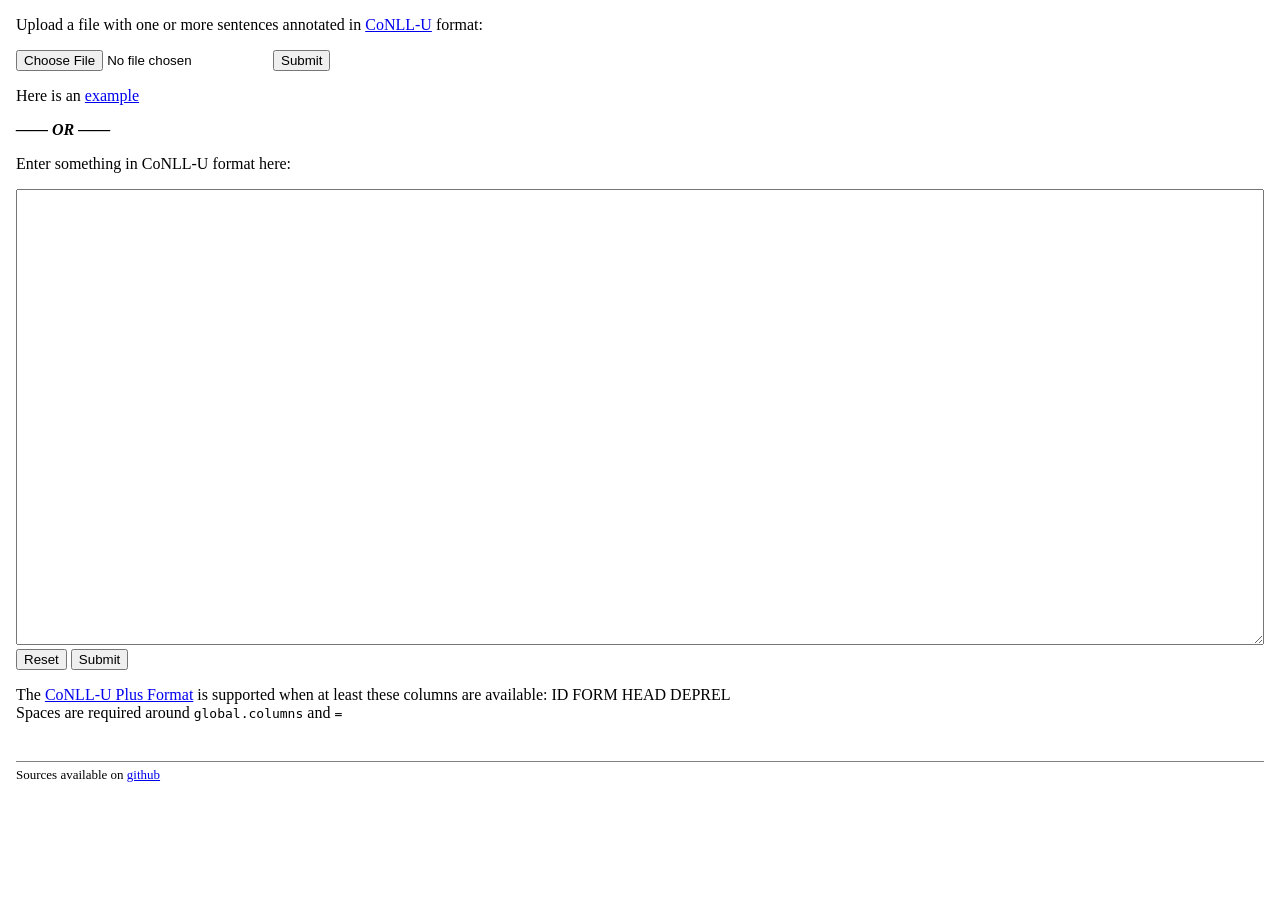
<file: index.html>
<!DOCTYPE html>
<html>
  <head>
    <title>CoNLL-U viewer</title>
    <meta charset="utf-8">
    <meta name="viewport" content="width=device-width, initial-scale=1">
    <link rel="icon" href="../favicon.ico" type="image/ico">
    <base target="_blank">
    <style type="text/css">
      <!--
        * {
          box-sizing: border-box;
          -webkit-box-sizing: border-box;
          -moz-box-sizing: border-box;
        }
        body {
          border: 0px;
          margin: 0px;
          padding: 0px;
        }
        #container {
          margin: 1em;
	}
	#footer {
          margin-top: 3em;
	  border-top: 1px solid grey;
	  padding-top: .4em;
          font-size: small;
        }
      -->
    </style>
  </head>
  <body>
    <div id="container">
      Upload a file with one or more sentences annotated in <a href="http://universaldependencies.org/format.html">CoNLL-U</a> format:<p>
      <form action="bin/form" method="post" enctype="multipart/form-data" accept-charset="utf-8">
	<input type="file" name="conllu">
	  <input type="submit">
      </form>
      <p>
	Here is an <a href="example.conllu">example</a>
	<p>
	<b><em>&mdash;&mdash; OR &mdash;&mdash;</em></b>
	<p>
	  Enter something in CoNLL-U format here:<p>
	  <form action="bin/form" method="post" enctype="multipart/form-data"  accept-charset="utf-8">
	   <textarea name="conllu" rows="30" style="width:100%;white-space:pre"></textarea><br>
	   <input type="reset">
	   <input type="submit">
      </form>

      <p>
      The <a href="https://universaldependencies.org/ext-format.html">CoNLL-U Plus Format</a> is supported when at least these columns are available: ID FORM HEAD DEPREL<br>
      Spaces are required around <tt>global.columns</tt> and <tt>=</tt>
      </p>

      <div id="footer">
	Sources available on <a href="https://github.com/rug-compling/conllu-viewer">github</a>
      </div>
    </div>
  </body>
</html>
</file>
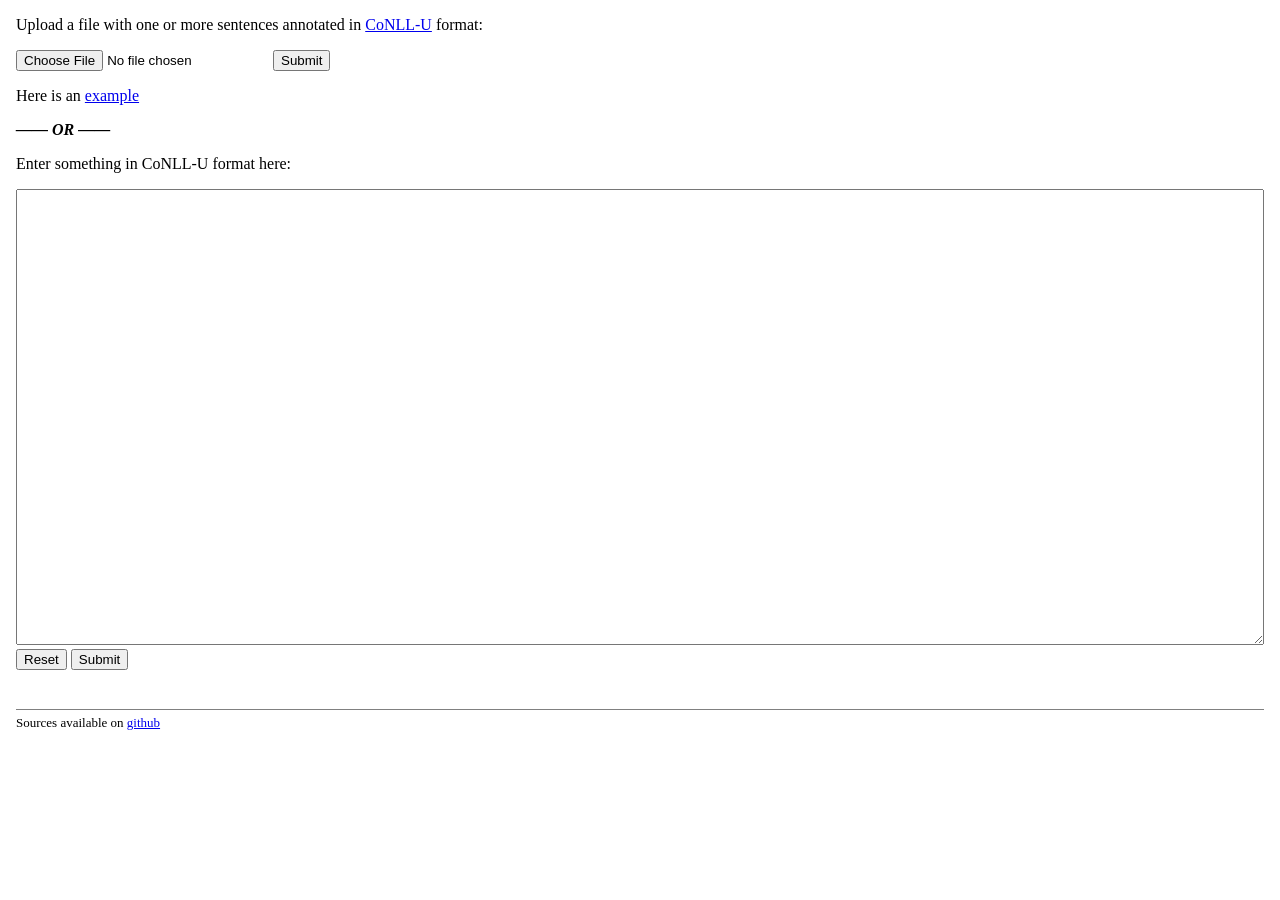
<file: site/index.html>
<!DOCTYPE html> 
<html>
  <head>
    <title>CoNLL-U viewer</title>
    <meta charset="utf-8">
    <meta name="viewport" content="width=device-width, initial-scale=1">
    <link rel="icon" href="../favicon.ico" type="image/ico">
    <base target="_blank">
    <style type="text/css">
      <!--
        * {
          box-sizing: border-box;
          -webkit-box-sizing: border-box;
          -moz-box-sizing: border-box;
        }
        body {
          border: 0px;
          margin: 0px;
          padding: 0px;
        }
        #container {
          margin: 1em;
	}
	#footer {
          margin-top: 3em;
	  border-top: 1px solid grey;
	  padding-top: .4em;
          font-size: small;
        }
      -->
    </style>
  </head>
  <body>
    <div id="container">
      Upload a file with one or more sentences annotated in <a href="http://universaldependencies.org/format.html">CoNLL-U</a> format:<p>
      <form action="/~kleiweg/cgi-bin/conllu/form" method="post" enctype="multipart/form-data" accept-charset="utf-8">
	<input type="file" name="conllu">
	  <input type="submit">
      </form>
      <p>
	Here is an <a href="example.conllu">example</a>
	<p>
	<b><em>&mdash;&mdash; OR &mdash;&mdash;</em></b>
	<p>
	  Enter something in CoNLL-U format here:<p>
	  <form action="/~kleiweg/cgi-bin/conllu/form" method="post" enctype="multipart/form-data"  accept-charset="utf-8">
	   <textarea name="conllu" rows="30" style="width:100%;white-space:pre"></textarea><br>
	   <input type="reset">
	   <input type="submit">
      </form>

      <div id="footer">
	Sources available on <a href="https://github.com/rug-compling/conllu-viewer">github</a>
      </div>
    </div>
  </body>
</html>
</file>
